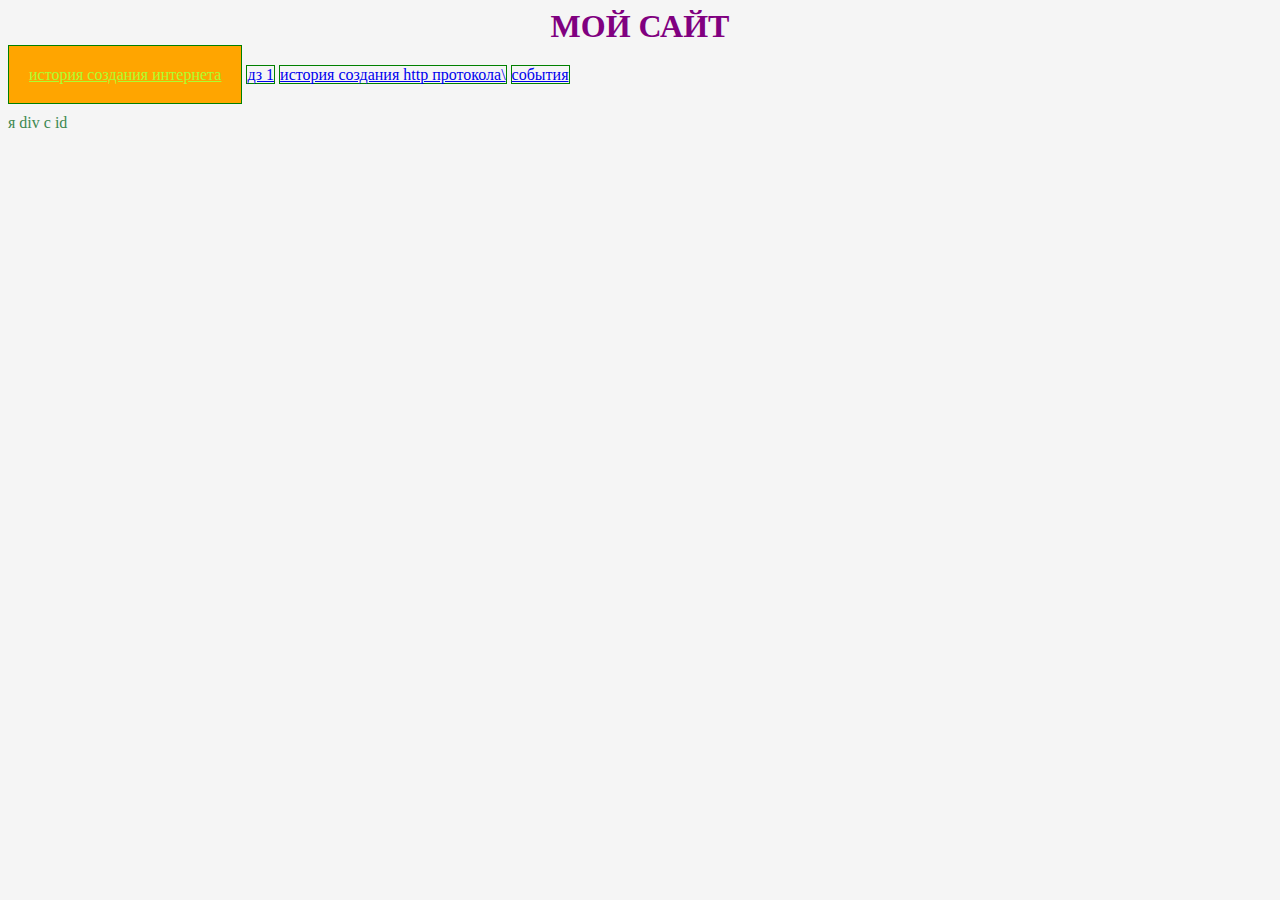
<file: index.html>
<html>
    <head>
        <title>мой 4 сайт</title>
        <link rel="stylesheet" href="./index.css">
    </head>
    <body>
        <h1>МОЙ САЙТ</h1>
        <a class="vladimir" href="./new_page.html">история создания интернета</a>
        <a href="./dz1.html">дз 1</a>
        <a href="./page.html">история создания http протокола\</a>
        <a href="./request/index.html">события</a>
        <div id="vid">я div с id</div>
        <!-- <script>
          function checkPassword () {
            const correctPassword = '1234'
          const password = prompt("введите пароль")

          if (correctPassword === password) {
            alert("вы авторизованны")
            return
          }o
          alert("неверный пароль!")
          window.location.href="./404.html"
          }
          checkPassword()
        </script> -->
    </body>
</html>
</file>
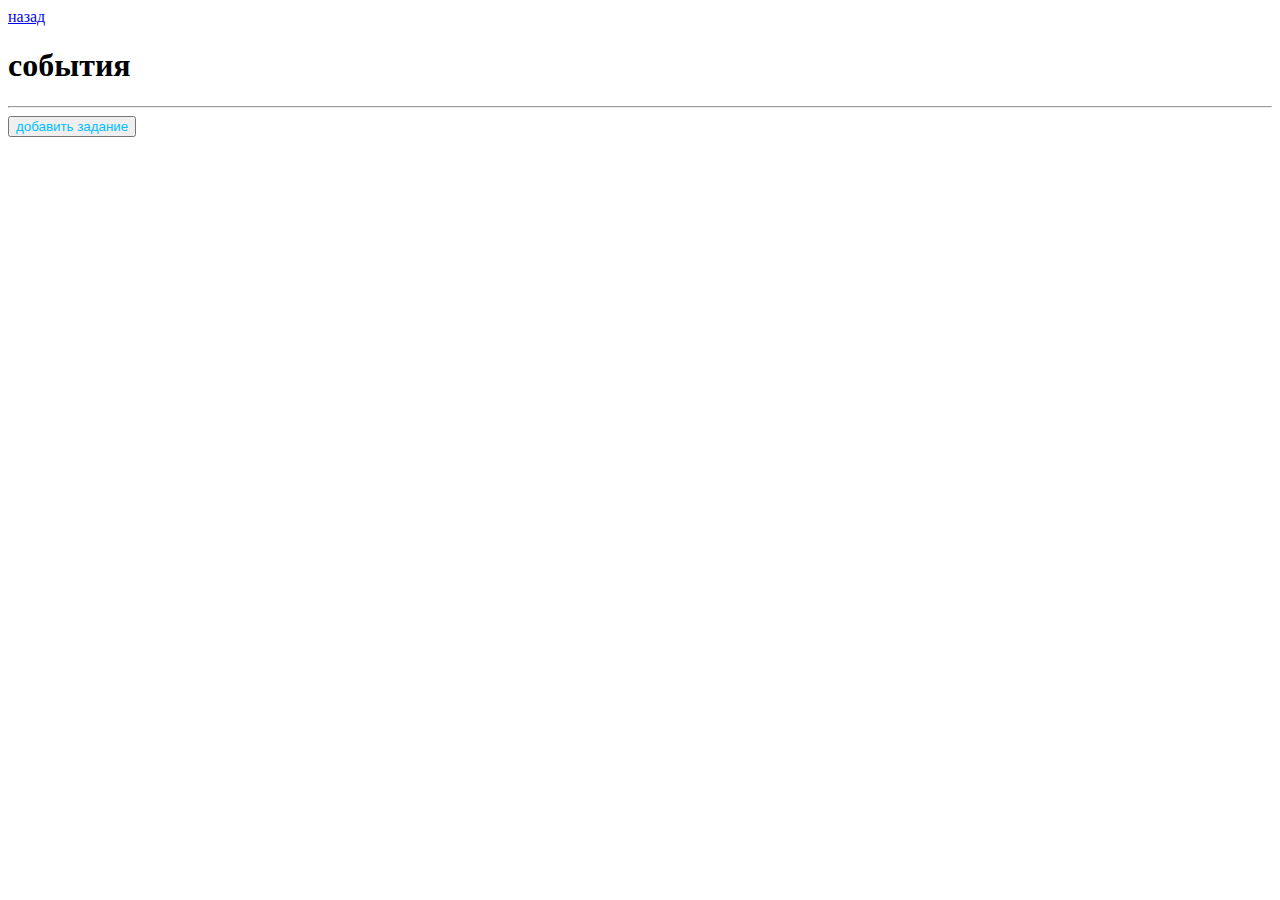
<file: request/index.html>
<html>
  <head>
    <link rel="stylesheet" href="./request.css">
    <title>события</title>
  </head>
  <body>
    <a href="./../index.html">назад</a>
    <h1>события</h1>
    <hr>

    <button class="buttontest">добавить задание</button>
    <div class="tasks"></div>
    <script src="./request.js"></script>
  </body>
</html>
</file>
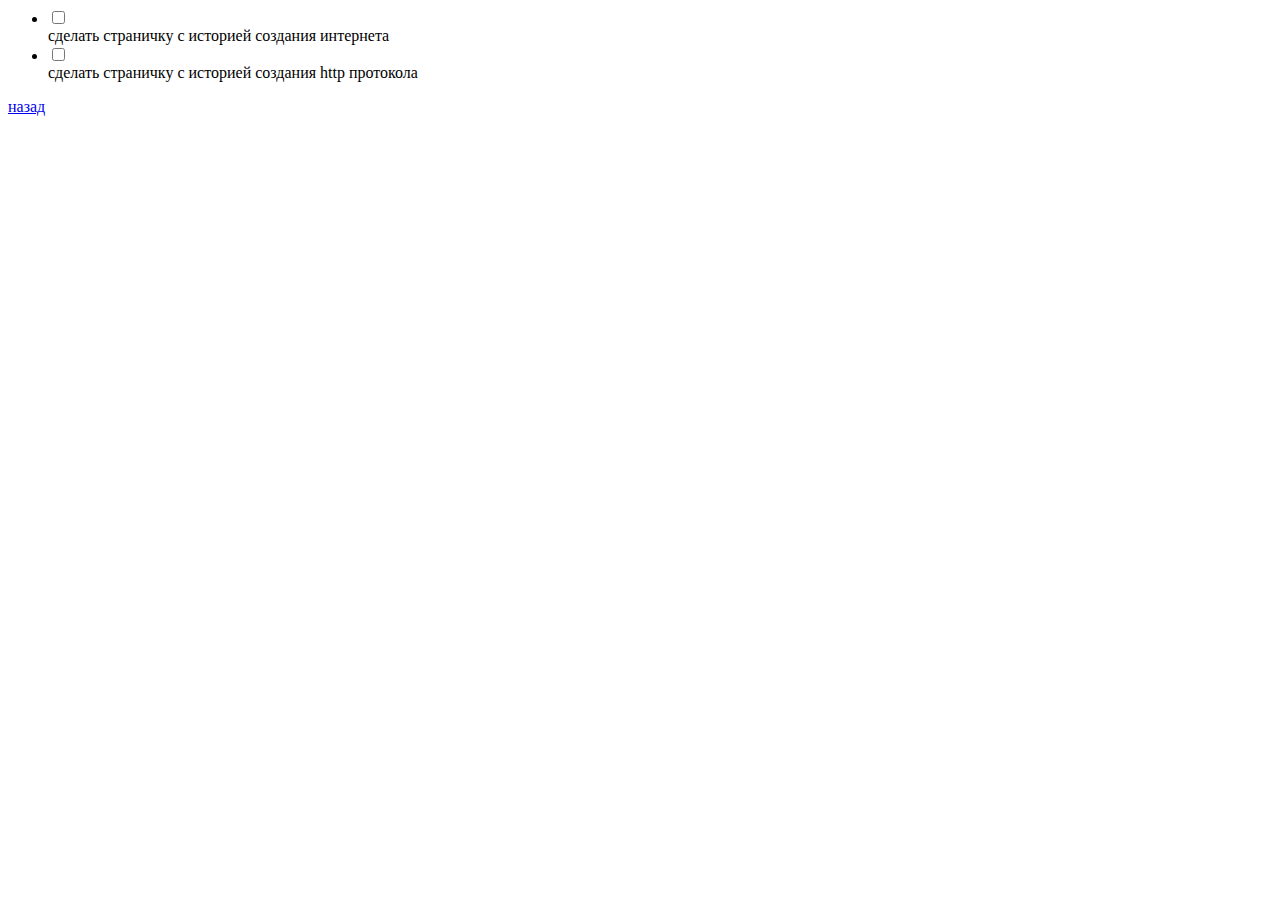
<file: dz1.html>
<html>
    <head>
        <title>дз 1</title>
        
    </head>
    <body>
        <ul>
            <li>
                <input type="checkbox">
                <div>сделать страничку с историей создания интернета</div>
            </li>
            <li>
                <input type="checkbox">
                <div>сделать страничку с историей создания http протокола</div>
            </li>
        </ul>
        <a href="./index.html">назад</a>
    </body>
</html>
</file>
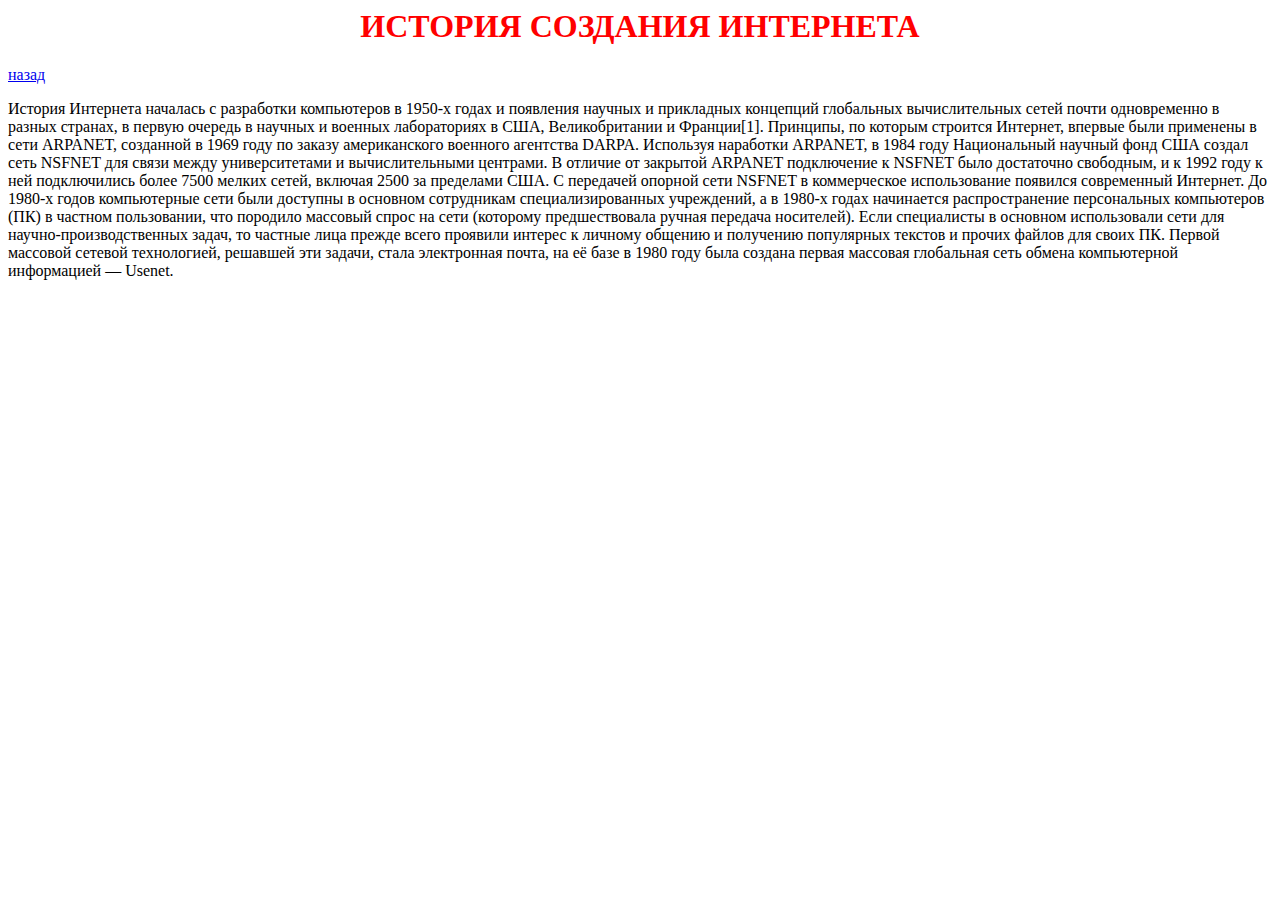
<file: new_page.html>
<html>
    <head>
        <title>история создания интернета</title>
    </head>
    <body>
        <h1 align="center" style="color: red;">ИСТОРИЯ СОЗДАНИЯ ИНТЕРНЕТА</h1>
        <a href="./index.html">назад</a>
        <p>История Интернета началась с разработки компьютеров в 1950-х годах и появления научных и прикладных концепций глобальных вычислительных сетей почти одновременно в разных странах, в первую очередь в научных и военных лабораториях в США, Великобритании и Франции[1].

            Принципы, по которым строится Интернет, впервые были применены в сети ARPANET, созданной в 1969 году по заказу американского военного агентства DARPA. Используя наработки ARPANET, в 1984 году Национальный научный фонд США создал сеть NSFNET для связи между университетами и вычислительными центрами. В отличие от закрытой ARPANET подключение к NSFNET было достаточно свободным, и к 1992 году к ней подключились более 7500 мелких сетей, включая 2500 за пределами США. С передачей опорной сети NSFNET в коммерческое использование появился современный Интернет.
            
            До 1980-х годов компьютерные сети были доступны в основном сотрудникам специализированных учреждений, а в 1980-х годах начинается распространение персональных компьютеров (ПК) в частном пользовании, что породило массовый спрос на сети (которому предшествовала ручная передача носителей). Если специалисты в основном использовали сети для научно-производственных задач, то частные лица прежде всего проявили интерес к личному общению и получению популярных текстов и прочих файлов для своих ПК. Первой массовой сетевой технологией, решавшей эти задачи, стала электронная почта, на её базе в 1980 году была создана первая массовая глобальная сеть обмена компьютерной информацией — Usenet.</p>
    </body>
</html>
</file>
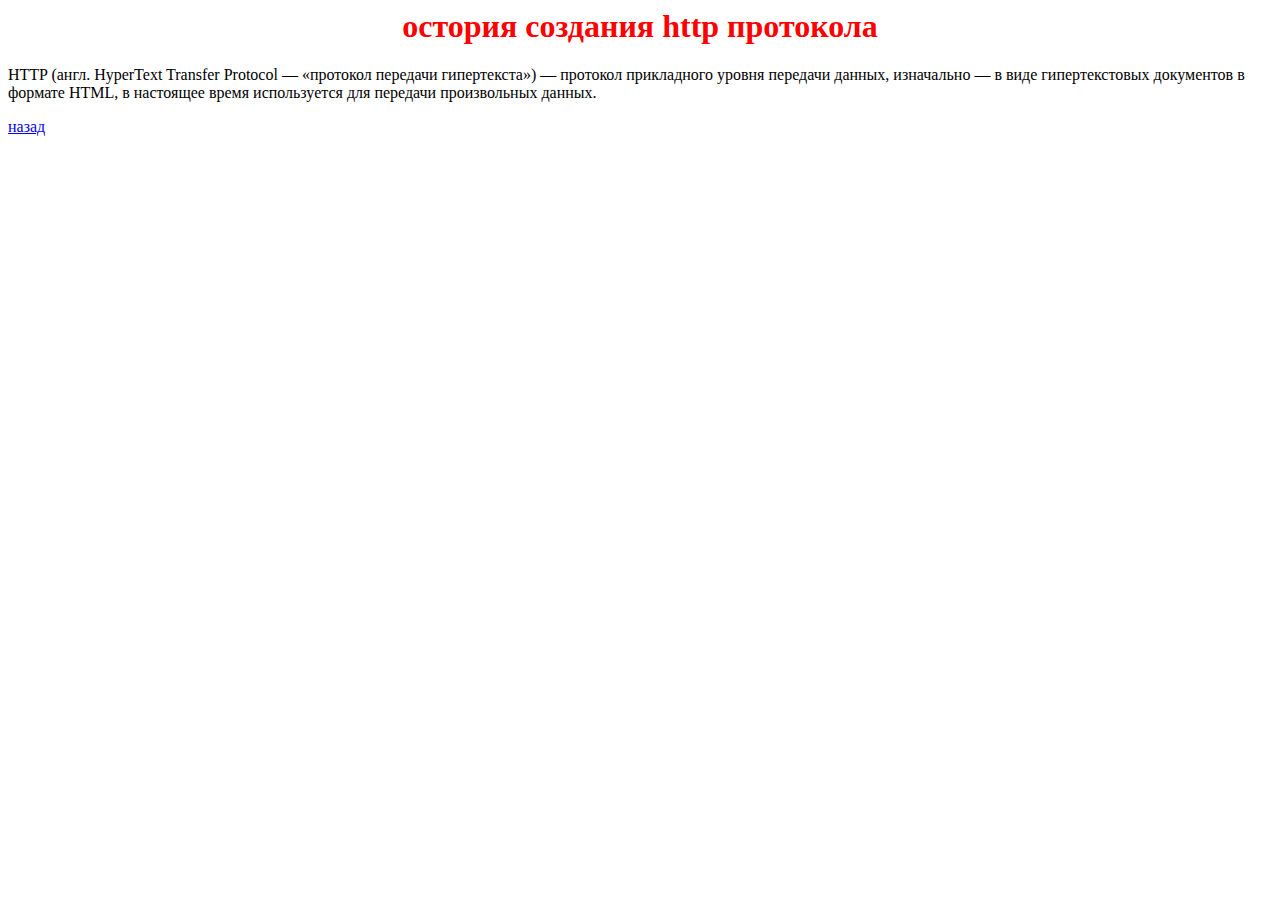
<file: page.html>
<html>
    <head>
        <title>история создания http протокола</title>
    </head>
    <body>
        <h1 align="center" style="color: red;">остория создания http протокола</h1>
        <p>HTTP (англ. HyperText Transfer Protocol — «протокол передачи гипертекста») — протокол прикладного уровня передачи данных, изначально — в виде гипертекстовых документов в формате HTML, в настоящее время используется для передачи произвольных данных.</p>
        <a href="./index.html">назад</a>
    </body>
</html>
</file>
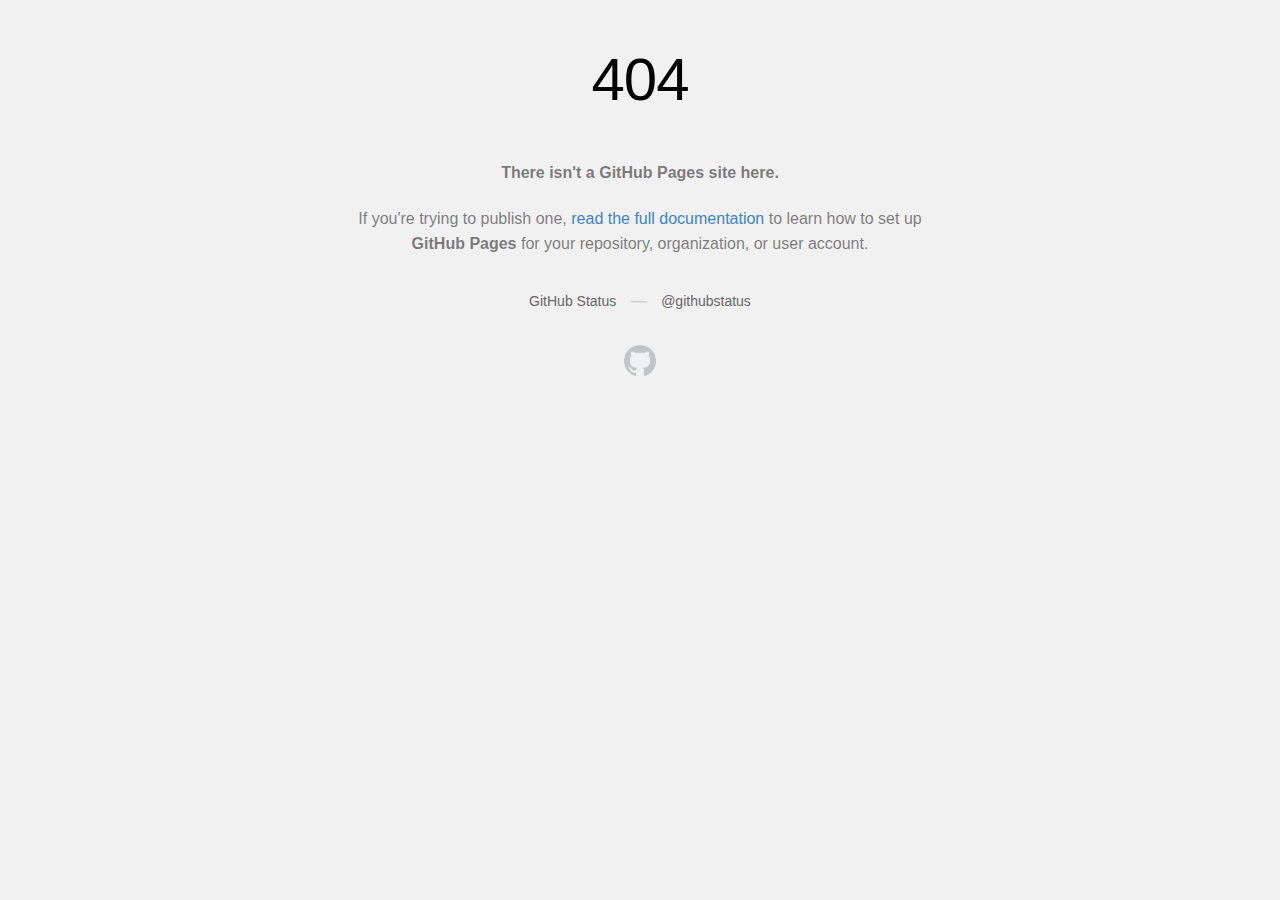
<file: start.html>
<html>
    <head>
        <title>мой 4 сайт</title>
        <link rel="stylesheet" href="./index.css">
    </head>
    <body>
        <script>
          function checkPassword () {
            const correctPassword = '1234'
          const password = prompt("введите пароль")

          if (correctPassword === password) {
            window.location.href="./index.html"
            return
          }
          alert("неверный пароль!")
          window.location.href="./404.html"
          }
          checkPassword()
        </script>
    </body>
</html>
</file>
<file: index.css>
body {
    background-color: whitesmoke;
  }
  h1 {
    color: purple;
    text-align: center;
  }
  a {
    border: 1px solid green;
  }
  .vladimir {
    color: greenyellow;
    background: orange;
    padding: 20px;
    transition: background .2s;
  }
  /* правило hover срабатывает er  наведении на элемент */
  .vladimir:hover {
    background: rebeccapurple;
  }
  #vid {
    color: rgb(61, 136, 81);
    margin-top: 30px;   
  }
</file>
<file: request/request.css>
.buttontest{
    color:deepskyblue;
}
</file>
